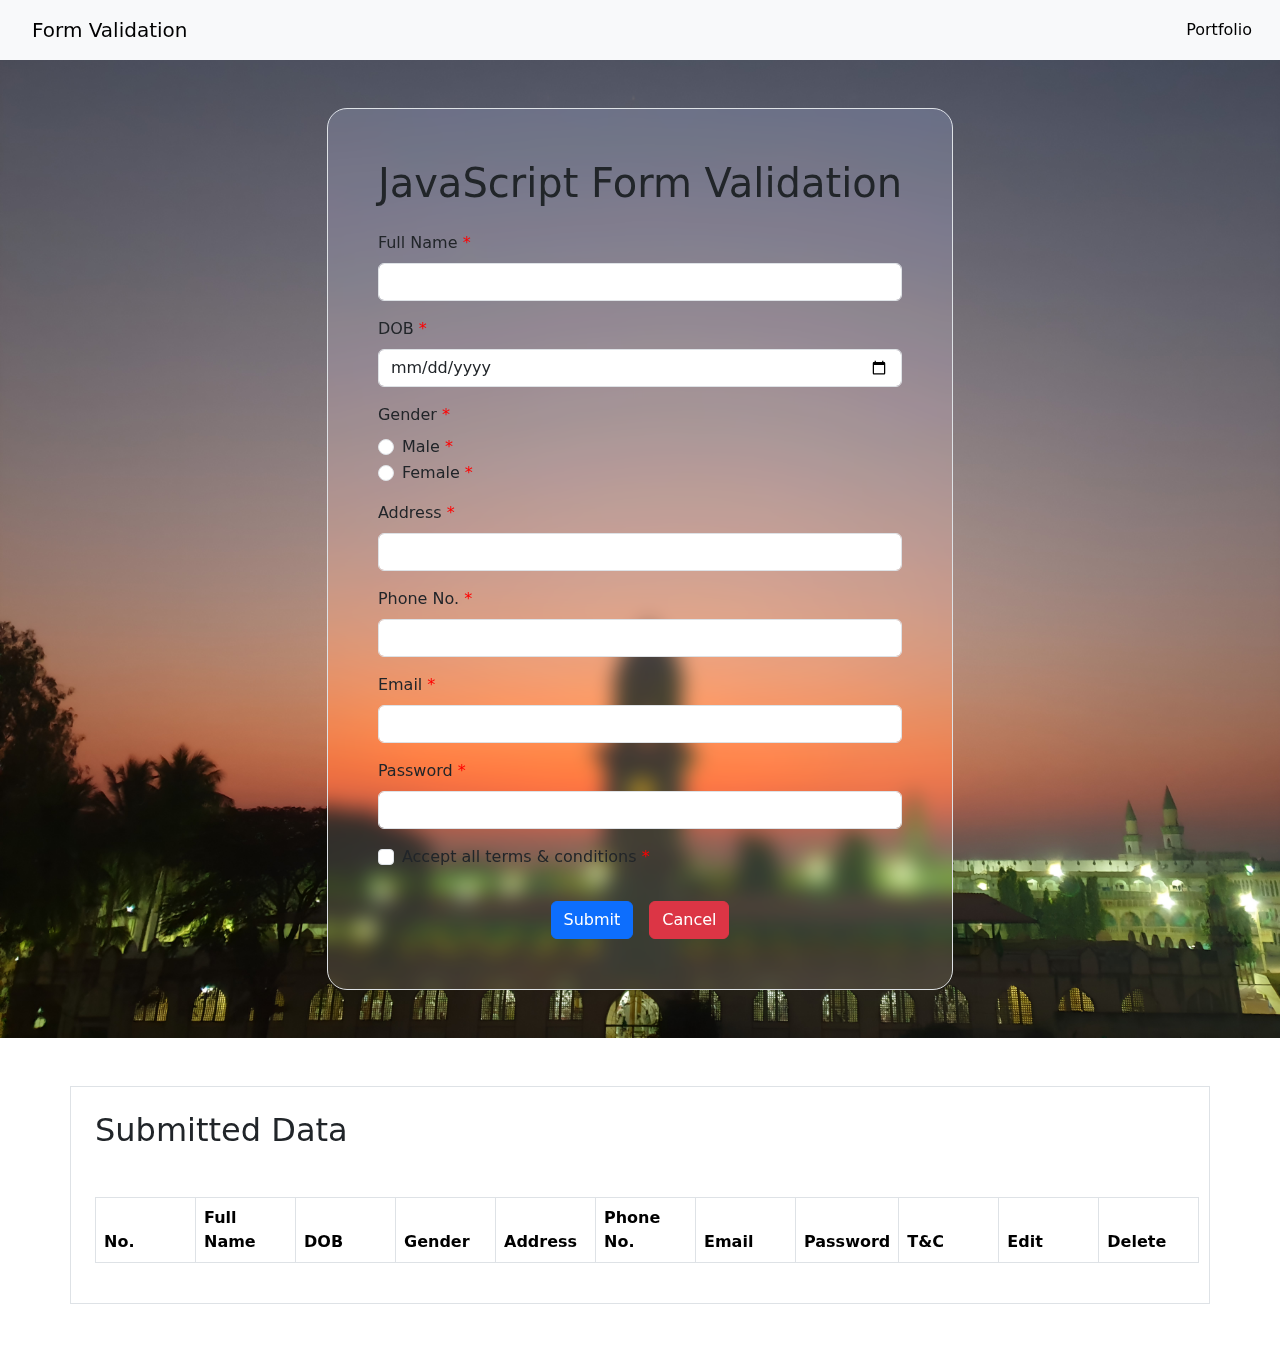
<file: index.html>
<!DOCTYPE html>
<html lang="en">
  <head>
    <meta charset="UTF-8" />
    <meta name="viewport" content="width=device-width, initial-scale=1.0" />

    <link rel="stylesheet" href="style.css" />

    <!-- Bootstrap CSS -->
    <link
      href="https://cdn.jsdelivr.net/npm/bootstrap@5.3.3/dist/css/bootstrap.min.css"
      rel="stylesheet"
    />

    <title>Form Validation in JavaScript</title>
  </head>
  <body>
    <div class="nav-container">
      <nav class="navbar navbar-expand-lg bg-body-tertiary">
        <div class="container-fluid">
          <a class="navbar-brand" href="#">Form Validation</a>
          <button
            class="navbar-toggler"
            type="button"
            data-bs-toggle="collapse"
            data-bs-target="#navbarSupportedContent"
            aria-controls="navbarSupportedContent"
            aria-expanded="false"
            aria-label="Toggle navigation"
          >
            <span class="navbar-toggler-icon"></span>
          </button>
        </div>

        <div class="collapse navbar-collapse" id="navbarSupportedContent">
          <ul class="navbar-nav me-auto mb-2 mb-lg-0">
            <li class="nav-item">
              <a class="nav-link active" aria-current="page" href="https://maaz-ansari-portfolio.netlify.app/" target="_blank">Portfolio</a>
            </li>
          </ul>
        </div>
      </nav>
    </div>

    <div class="main-container d-flex pt-5 pb-5">
      <div class="form-container mx-auto border">
        <form id="myForm">
          <div class="mb-3 text-center">
            <h1>JavaScript Form Validation</h1>
          </div>

          <div class="mt-4 mb-3">
            <label for="fullName" class="form-label">Full Name</label>
            <input
              type="text"
              class="form-control"
              id="fullName"
              name="fullName"
            />
            <small id="fullNameError" class="text-danger"></small>
          </div>

          <div class="mb-3">
            <label for="dob" class="form-label">DOB</label>
            <input type="date" class="form-control" id="dob" name="dob" />
            <small id="dobError" class="text-danger"></small>
          </div>

          <div class="mb-3">
            <label class="form-label">Gender</label>
            <div class="form-check">
              <input
                class="form-check-input"
                type="radio"
                name="gender"
                id="genderM"
                value="Male"
              />
              <label class="form-check-label" for="genderM">Male</label>
            </div>
            <div class="form-check">
              <input
                class="form-check-input"
                type="radio"
                name="gender"
                id="genderF"
                value="Female"
              />
              <label class="form-check-label" for="genderF">Female</label>
            </div>
            <small id="genderError" class="text-danger"></small>
          </div>

          <div class="mb-3">
            <label for="address" class="form-label">Address</label>
            <input
              type="text"
              class="form-control"
              id="address"
              maxlength="70"
            />
            <small id="addressError" class="text-danger"></small>
          </div>

          <div class="mb-3">
            <label for="phoneNumber" class="form-label">Phone No.</label>
            <input type="number" class="form-control" id="phoneNumber" />
            <small id="phoneNumberError" class="text-danger"></small>
          </div>

          <div class="mb-3">
            <label for="emailId" class="form-label">Email</label>
            <input
              type="email"
              class="form-control"
              id="emailId"
              name="email"
            />
            <small id="emailError" class="text-danger"></small>
          </div>

          <div class="mb-3">
            <label for="password" class="form-label">Password</label>
            <input
              type="password"
              class="form-control"
              id="password"
              name="password"
            />
            <small id="passwordError" class="text-danger"></small>
          </div>

          <div class="mb-3 form-check">
            <input type="checkbox" class="form-check-input" id="acceptTC" />
            <label class="form-check-label" for="acceptTC"
              >Accept all terms & conditions</label
            >
            <small id="acceptTCError" class="text-danger"></small>
          </div>

          <div class="d-flex justify-content-center pt-3 gap-3">
            <button type="submit" class="btn btn-primary">Submit</button>
            <button type="reset" class="btn btn-danger" onclick="resetForm()">
              Cancel
            </button>
            <input type="hidden" id="editIndex" />
          </div>
        </form>
      </div>
    </div>

    <div class="d-flex mt-5 mb-5">
      <div class="container p-4 border">
        <div class="mb-3">
          <h2>Submitted Data</h2>
        </div>
        <table class="table table-bordered mt-5" id="dataTable">
          <thead>
            <tr>
              <th>No.</th>
              <th>Full Name</th>
              <th>DOB</th>
              <th>Gender</th>
              <th>Address</th>
              <th>Phone No.</th>
              <th>Email</th>
              <th>Password</th>
              <th>T&C</th>
              <th>Edit</th>
              <th>Delete</th>
            </tr>
          </thead>
          <tbody></tbody>
        </table>
      </div>
    </div>

    <script src="index.js"></script>

    <script src="https://cdn.jsdelivr.net/npm/bootstrap@5.3.3/dist/js/bootstrap.bundle.min.js" integrity="sha384-YvpcrYf0tY3lHB60NNkmXc5s9fDVZLESaAA55NDzOxhy9GkcIdslK1eN7N6jIeHz" crossorigin="anonymous"></script>
  </body>
</html>
</file>
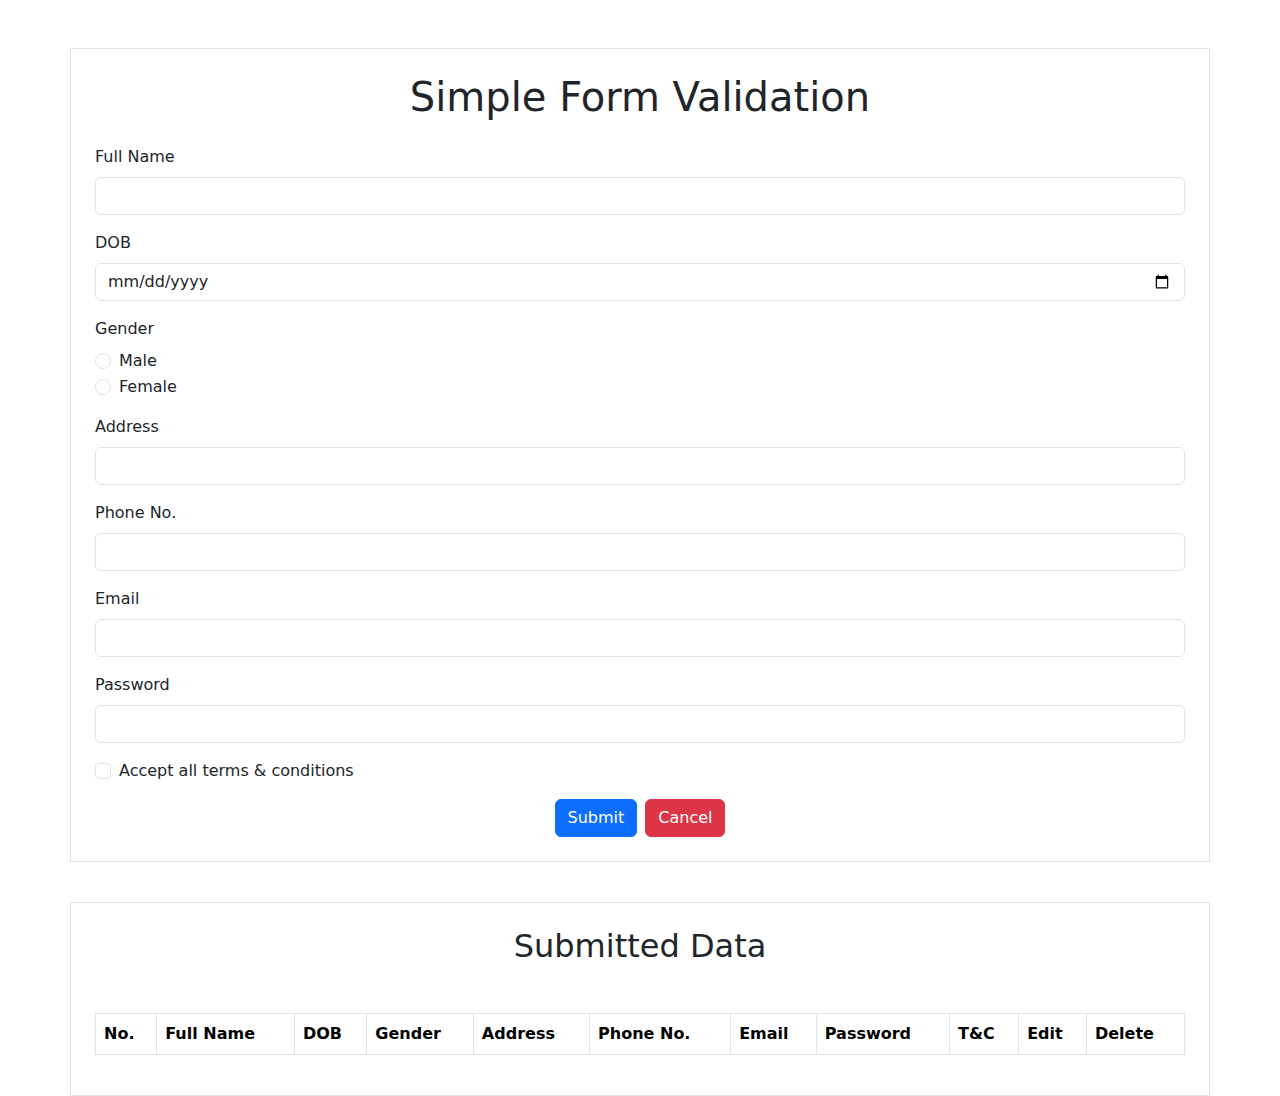
<file: Simple-Form-Validations/index.html>
<!DOCTYPE html>
<html lang="en">
<head>
    <meta charset="UTF-8">
    <meta name="viewport" content="width=device-width, initial-scale=1.0">

    <!-- Bootstrap CSS -->
    <link href="https://cdn.jsdelivr.net/npm/bootstrap@5.3.3/dist/css/bootstrap.min.css" rel="stylesheet">

    <title>Simple Form Validation in JavaScript</title>
</head>
<body>

    <div class="d-flex flex-column gap-3 mt-5">

        <div class="container mx-auto p-4 border" >
            <form id="myForm">
    
                <div class="mb-3 text-center">
                    <h1>Simple Form Validation</h1>
                </div>
                
                <div class="mt-4 mb-3">
                    <label for="fullName" class="form-label">Full Name</label>
                    <input type="text" class="form-control" id="fullName" name="fullName">
                    <small id="fullNameError" class="text-danger"></small>
                </div>
    
                <div class="mb-3">
                    <label for="dob" class="form-label">DOB</label>
                    <input type="date" class="form-control" id="dob" name="dob">
                    <small id="dobError" class="text-danger"></small>
                </div>
    
                <div class="mb-3">
                    <label class="form-label">Gender</label>
                    <div class="form-check">
                        <input class=" form-check-input" type="radio" name="gender" id="genderM" value="Male">
                        <label class="form-check-label" for="genderM">Male</label>
                    </div>
                    <div class="form-check">
                        <input class="form-check-input" type="radio" name="gender" id="genderF" value="Female">
                        <label class="form-check-label" for="genderF">Female</label>
                    </div>
                    <small id="genderError" class="text-danger"></small>
                </div>
    
                <div class="mb-3">
                    <label for="address" class="form-label">Address</label>
                    <input type="text" class="form-control" id="address" maxlength="70">
                    <small id="addressError" class="text-danger"></small>
                </div>
    
                <div class="mb-3">
                    <label for="phoneNumber" class="form-label">Phone No.</label>
                    <input type="number" class="form-control" id="phoneNumber">
                    <small id="phoneNumberError" class="text-danger"></small>
                </div>
    
                <div class="mb-3">
                    <label for="emailId" class="form-label">Email</label>
                    <input type="email" class="form-control" id="emailId" name="email">
                    <small id="emailError" class="text-danger"></small>
                </div>
    
                <div class="mb-3">
                    <label for="password" class="form-label">Password</label>
                    <input type="password" class="form-control" id="password" name="password">
                    <small id="passwordError" class="text-danger"></small>
                </div>
    
                <div class="mb-3 form-check">
                    <input type="checkbox" class="form-check-input" id="acceptTC">
                    <label class="form-check-label" for="acceptTC">Accept all terms & conditions</label>
                    <small id="acceptTCError" class="text-danger"></small>
                </div>
    
                <div class="d-flex justify-content-center">
                    <button type="submit" class="btn btn-primary me-2">Submit</button>
                    <button type="reset" class="btn btn-danger" onclick="resetForm()">Cancel</button>
                    <input type="hidden" id="editIndex">
                </div>
            </form>
        </div>
    
        <div class="container mt-4 p-4 border">
            <div class="mb-3 text-center">
                <h2>Submitted Data</h2>
            </div>
            <table class="table table-bordered mt-5" id="dataTable">
                <thead>
                    <tr>
                        <th>No.</th>
                        <th>Full Name</th>
                        <th>DOB</th>
                        <th>Gender</th>
                        <th>Address</th>
                        <th>Phone No.</th>
                        <th>Email</th>
                        <th>Password</th>
                        <th>T&C</th>
                        <th>Edit</th>
                        <th>Delete</th>
                    </tr>
                </thead>
                <tbody></tbody>
            </table>
        </div>
    </div>

    <script src="index.js"></script>

</body>
</html>
</file>
<file: style.css>
.nav-container {
    justify-content: space-between !important;
}

.navbar {
    padding: 10px 20px 10px 20px !important;
}

.nav-link.active {
    padding: 8px 14px 8px 14px;
}

.main-container {
    background: url('/image/background-image.jpg') no-repeat bottom/cover;
}

.form-container {
    border-radius: 20px !important;
    background: rgba(255, 255, 255, 0.150);
    backdrop-filter: saturate(180%) blur(10px);
    padding: 50px;
}

.form-label::after,
.form-check-label::after {
    content: ' *';
    color: red;
}

.table th, .table td {
    min-width: 100px; 
}

.container {
    overflow-x: auto;
}

.table {
    width: 100%;
    table-layout: auto;
}


@media screen and (max-width: 600px) and (min-width: 480px){
    .form-container {
        padding: 30px !important;
    }

    h1 {
        font-size: 25px !important;
    }

    h2 {
        font-size: 20px !important;
    }

    th {
        font-size: 12px;
    }

    .container {
        width: 400px !important;
    }
}

@media screen and (max-width: 480px) and (min-width: 280px){
    .form-container {
        padding: 20px !important;
    }

    h1 {
        font-size: 20px !important;
    }

    small {
        font-size: 10px !important;
    }

    h2 {
        font-size: 20px !important;
    }

    th {
        font-size: 12px;
    }

    .container {
        width: 250px !important;
    }
}
</file>
